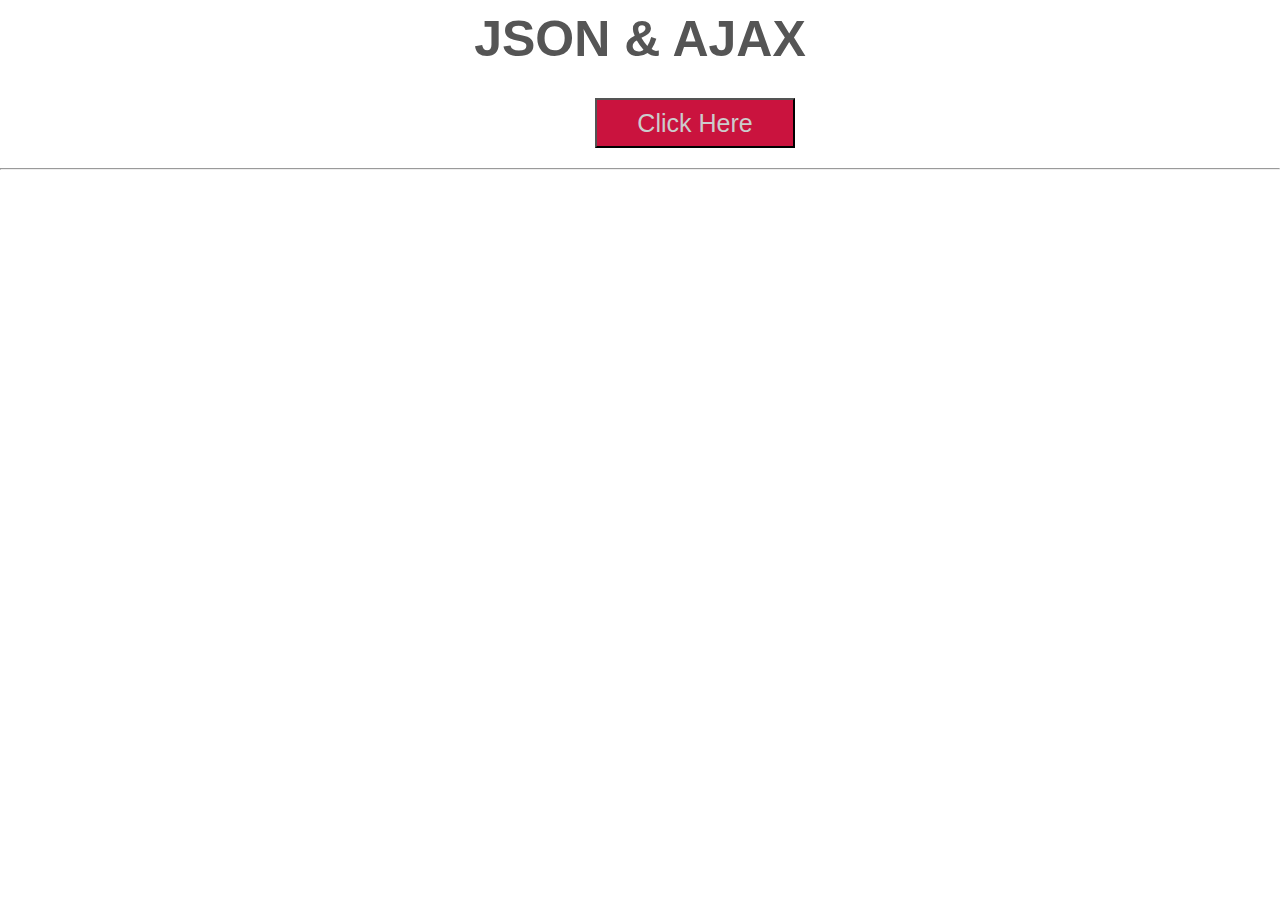
<file: Json&Ajax/index.html>
<!DOCTYPE html>
<html>
<head>
	<meta charset="utf-8">
	<title>Json&Ajax</title>
	<link rel="stylesheet" type="text/css" href="style.css">
</head>
<body>

	<div id="container">
		<header>
			<h1 id="text">JSON & AJAX</h1>
			<button id="zar" type="button">Click Here</button>
			<hr>
		</header>
		<div id="info"></div>
	</div>


<script type="text/javascript" src="main.js"></script>
</body>
</html>
</file>
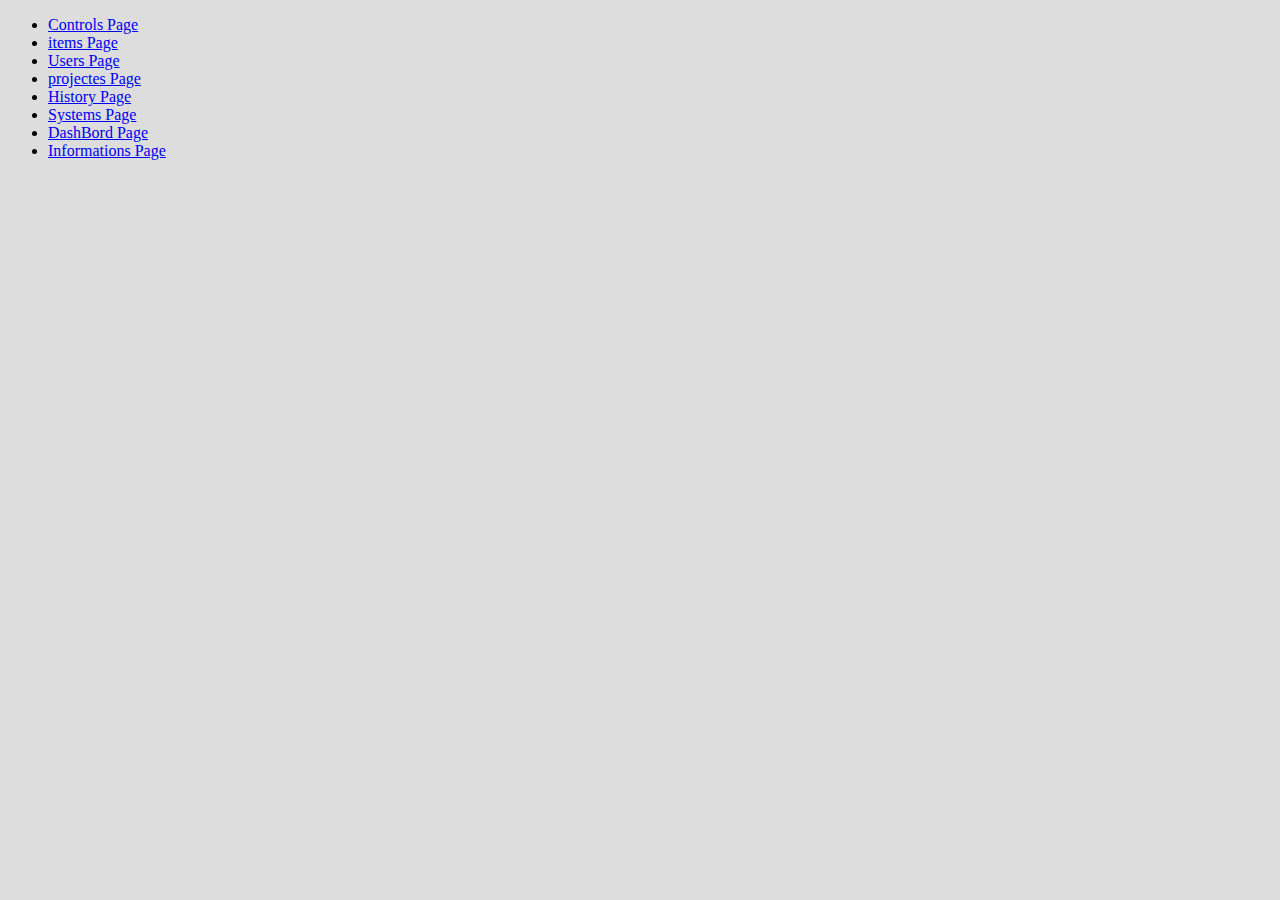
<file: jQuery/jqueryTest.html>
<!DOCTYPE html>
<html lang="en">
<head>
  <title>JQuery Tretorial</title>
<meta charset="utf-8" />
<link rel="stylesheet" href="jqueryTest.css" />
</head>
<body>
<!--
  <div id="clock">
      <span id="hour"></span>:
      <span id="minut"></span>:
      <span id="second"></span>
  </div>
  <span id="counter"></span>

  <script type="text/javascript">

    var myClock = document.getElementById('clock'),
        myHour = document.getElementById('hour'),
        myMinut = document.getElementById('minut'),
        mySecond = document.getElementById('second');

      var  hour   = "24",
           minut  = "59",
           second = 119;

           my

        myHour.innerHTML = hour;
        myMinut.innerHTML = minut;
        /*mySecond.innerHTML = sec;*/

      var  sec = 1,
           min = 60 * sec,
           hr =  3600 / min;
        console.log(hr + " : " + min + " : " + sec);


function countToSecond() {
  for (sec = 1; sec < 60; sec++){
    console.log(  sec++ );
    if (sec === 59) {
      return sec = 0;
      mySecond.innerHTML = sec;

    }
  }

}
  </script>
-->
<!--
<div class="clock">
   <div id="watch"></div>
</div>
<script type="text/javascript">

function showTime() {
  "use strict";

  var myWatch = document.getElementById('watch'),
      timeNow = new Date(),
      hours = timeNow.getHours(),
      minutes = timeNow.getMinutes(),
      seconds = timeNow.getSeconds();

      if (hours < 10) {

        hours = "0" + hours;

      }
      if (minutes < 10) {

        minutes = "0" + minutes;

      }
      if (seconds < 10) {

        seconds = "0" + seconds;

      }

  myWatch.textContent = hours + " : " + minutes + " : " + seconds;

}

window.onload = function () {
  "use strict";
setInterval(showTime, 1000);
};


</script>
-->

  <!--  First Ex. -->
  <!--
  <button>Click</button>
  <p>This is a test Paragraph</p>
  <span>This is span</span>
  -->
  <!--  2 Ex. -->
  <!--
  <button>Fade</button>
  <div>This is a test Div</div>
  <span>The Div Now Opacity 100%</span>
  -->
  <!--  3 Ex. -->
  <!--
  <div class="open">Click here to slide</div>
  <div class="box">This is Box</div>
   -->
   <!--  4 Ex. -->
   <!--
   <div class="box">
       <div class="head">This Is Head Box</div>
       <h2>This Is a h2 In Box</h2>
       <p>This Is Paragraph Of The Box This Is Paragraph Of The Box This Is Paragraph Of The Box</p>
       <div class="bottom">This Is Bottom Box</div>
   </div>
  -->
  <!--  5 Ex. -->
  <!--
  <button>Stop</button>
  <div>This Is Div</div>
  -->

  <!-- 6 Ex -->
  <!--
  <input type="text" name="fild" />
  <span>+</span>
  -->
  <!--
  <div class="custom">
    This Is Custom Div
  </div>
  <button type="button" name="button">Trigger Custom Event</button>
  -->

  <!--
<div class="custom-design">
   This Is Div For Custom Design
</div>
<a href="#">Change Custom Div Design</a>
-->

<!--
<input type="text" name="heading">
<textarea name="commenting" rows="8" cols="80"></textarea>

<select>
  <option value="#000">Black</option>
  <option value="#F00">Red</option>
  <option value="#00F">Blue</option>
  <option value="#FF0">Yellow</option>
  <option value="#080">Green</option>
</select>

<div>
  <h3></h3>
  <p></p>
</div>
-->
<!--
<section>
  <h2>Hello In Our Website Test</h2>
</section>
<div class="hidden">
  <h2>Sorry This Application Is Not Working In Mobile</h2>
</div>
-->
<!--
<div class="goUp">
  UP
</div>
-->

<!--Chack The Mouse Move In Screen-->
<!--<span></span>-->
<!--
<div class="circle"></div>
-->

<!--
<form>
  <p>Please Type "confirm" To delete  Your Account</p>
  <input type="text" name="username">
  <input type="submit">
</form>
<span></span>
-->

<!--
<button type="button" name="button">Click</button>
<span>Hello Hamam</span>
<div></div>
-->
<!--
<div class="container">

<div class="left"> <span id="left">Left</span> </div>
<div class="right"> <span id="right">Right</span> </div>

<button type="button" name="button">Move To</button>

</div>
-->

<div class="container">
  <div class="firstDivInAllTheWeb">
    <header>
      <nav>
        <div class="logoFullDiv">

        </div>
        <div class="AllLinksDiv">
          <ul>
             <li><div><i class="fa fa-controls"></i><a href="controlsSection"><span>Controls Page</sapn></a></div></li>
                      <li><div><i class=""></i><a href="itemsSection"><span>items Page</sapn></a></div></li>
                          <li><div><i class=""></i><a href="usersSection"><span>Users Page</sapn></a></div></li>
                              <li><div><i class=""></i><a href="projectesSection"><span>projectes Page</sapn></a></div></li>
                                  <li><div><i class=""></i><a href="myHisturySection"><span>History Page</sapn></a></div></li>
                                      <li><div><i class=""></i><a href="systemsSection"><span>Systems Page</sapn></a></div></li>
                                          <li><div><a href="Section"><span>DashBord Page</sapn></a></div></li>
             <li><div><i class=""></i><a href="moreInformationsSection"><span>Informations Page</sapn></a></div></li>
          </ul>
        </div>
      </nav>
    </header>
  </div>
</div>
<!--=======================================-->
<script src="jquery-3.2.0.min.js"></script>
<script src="jqueryTest.js"></script>
</body>
</html>
</file>
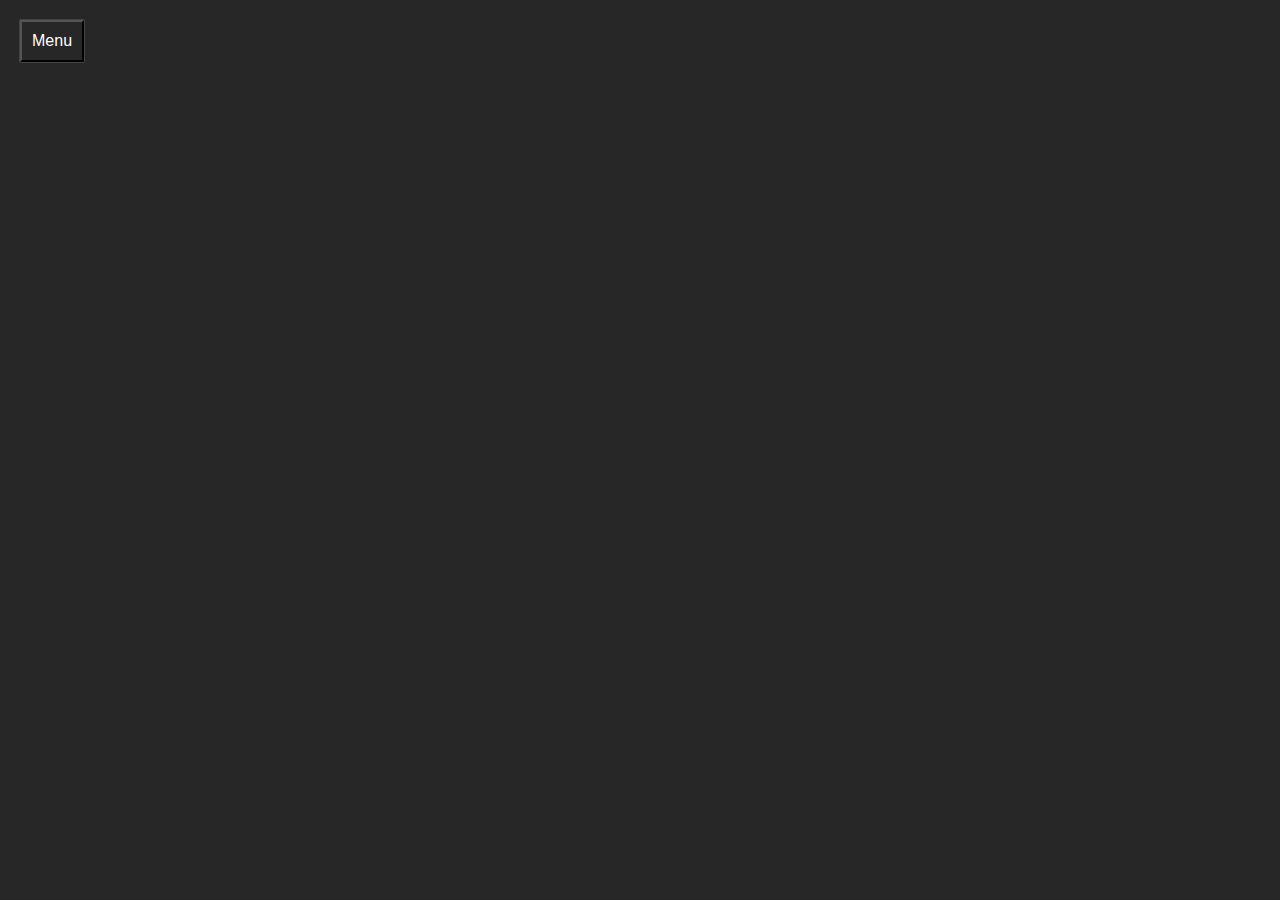
<file: JQUERYBLUGEN/dropUl.html>
<!DOCTYPE html>
<html>
<head>
	<meta charset="utf-8">
	<title>Vertical UL Drop Down</title>
	<link rel="stylesheet" href="dropUl.css">
    <link rel="stylesheet" href="css/font-awesome.min.css">
    <link rel="stylesheet" href="css/normalize.css">
</head>
<body>
<button id="menuButton">Menu</button>
<ul class="mainMenu">
	<li>HTML</li>
	<li>CSS</li>
	<li>JAVASCRIPT</li>
</ul>




<script type="text/javascript" src="js/jquery-3.2.0.min.js"></script>
<script type="text/javascript" src="dropUl.js"></script>
</body>
</html>
</file>
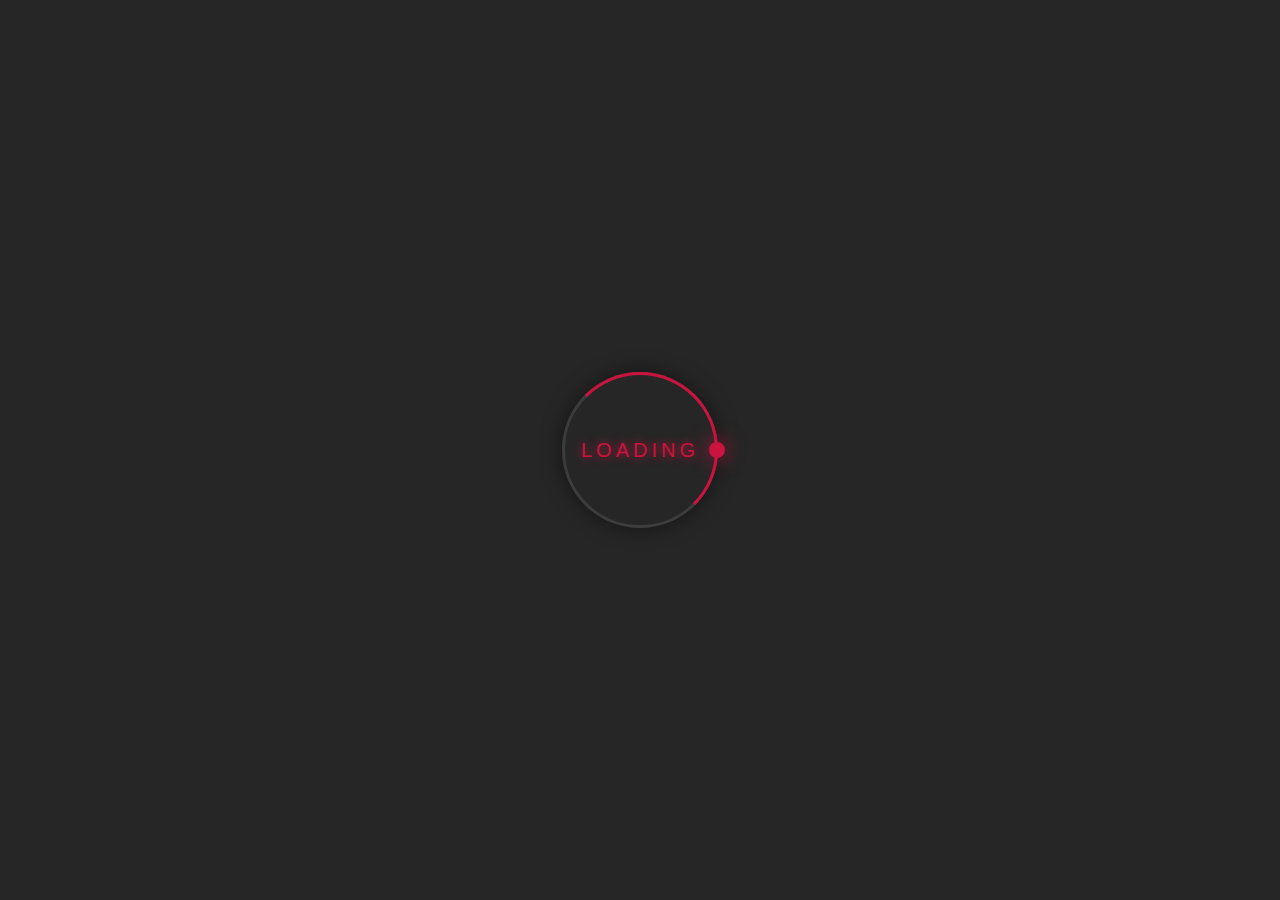
<file: JQUERYBLUGEN/loading.html>
<!DOCTYPE html>
<html>
<head>
	<meta charset="utf-8">
	<title>Loading</title>
	<link rel="stylesheet" type="text/css" href="loading.css">
</head>
<body>

<div class="ring"><!-- Start ring -->
  Loading
  <span></span>
</div><!-- Ends ring -->

</body>
</html>
</file>
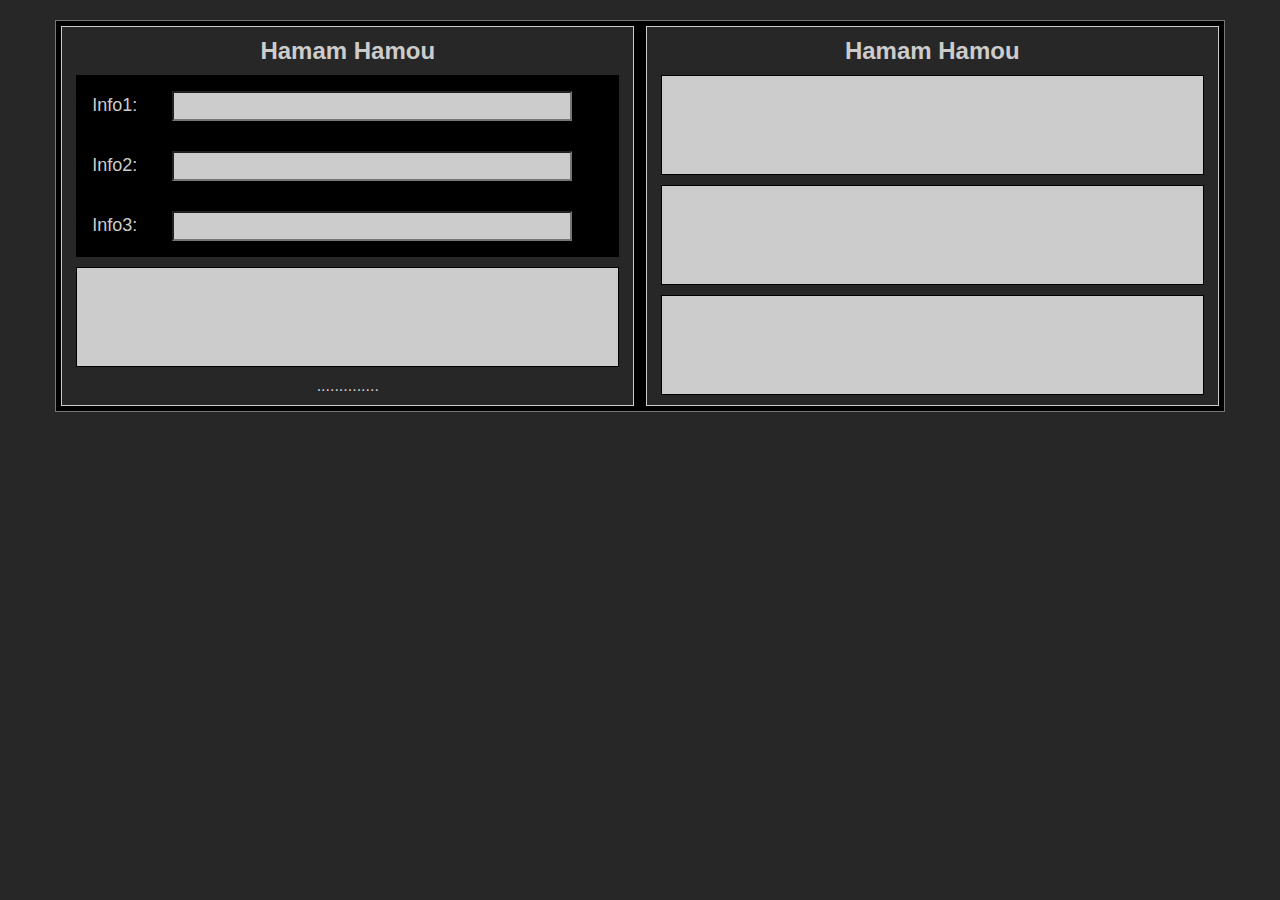
<file: JQUERYBLUGEN/programH.html>
<!DOCTYPE html>
<html lang="en">
<head>
	<meta charset="utf-8">
	<title>Program H</title>
	<style type="text/css">
		*{
			margin: 0;
			padding: 0;
			-webkit-box-sizing: border-box;
			-moz-box-sizing: border-box;
			box-sizing: border-box;
			font-family: Arial,Tahoma;
		}
		body{
			background: #272727;
		}
		.container{
			border:1px solid #777;
			margin: 20px auto;
			width: 1170px;
			overflow: hidden;
			background: #000;
		}
		.conL{
            border:1px solid #CCC;
            min-height: 200px;
            width: 49.1%; 
            margin: 5px;
            float: left;
            background: #272727;
		}
		.conL h2{
            color: #CCC;
            text-align: center;
            margin-top: 10px;
		}
		.conL form{
			border: 1px solid #000;
			width: 95%;
			margin: 10px auto;
			background: #000;
		}
		.conL form label{
            color: #CCC;
            margin: 15px;
            font-size: 18px;
		}
		.conL form input{
			width: 400px;
			height: 30px;
			margin: 15px;
			outline: none;
			background: #CCC;
			color: #333;
		}
		.conL span{
			display: block;
            color: #CCC;
            text-align: center;
            margin: 10px;

		}
		.conR{
            border:1px solid #CCC;
            min-height: 200px;
            width: 49.1%;
            margin: 5px;
            float: right;
            background: #272727;

		}
		.conR h2{
            color: #CCC;
            text-align: center;
            margin-top: 10px;
		}
		#info1{
			border: 1px solid #000;
			margin: 10px auto;
			width: 95%;
			min-height: 100px;
			background: #CCC;
		}
	</style>
	<!--+++++++++++++++++++++++++++++++++++++++-->
	<script type="text/javascript">
	

    </script>
</head>
<body>

<div class="container"><!--start main container-->
	<!--+++++++++++++++++++++++++++++++++++++++-->
	<div class="conL"><!--start left container-->
		<h2>Hamam Hamou</h2>
		<form>
			<label>Info1:</label>
			<input type="text" name="info">
			<label>Info2:</label>
			<input type="text" name="info2">
			<label>Info3:</label>
			<input type="text" name="info3">
		</form>
		<div id="info1"></div>
		<span>..............</span>
	</div><!--end left container-->
	<!--+++++++++++++++++++++++++++++++++++++++-->
	<div class="conR"><!--start right container-->
		<h2>Hamam Hamou</h2>
		<div id="info1"></div>
		<div id="info1"></div>
		<div id="info1"></div>
	</div><!--end right container-->
	<!--+++++++++++++++++++++++++++++++++++++++-->
</div><!--end main container-->


</body>
</html>
</file>
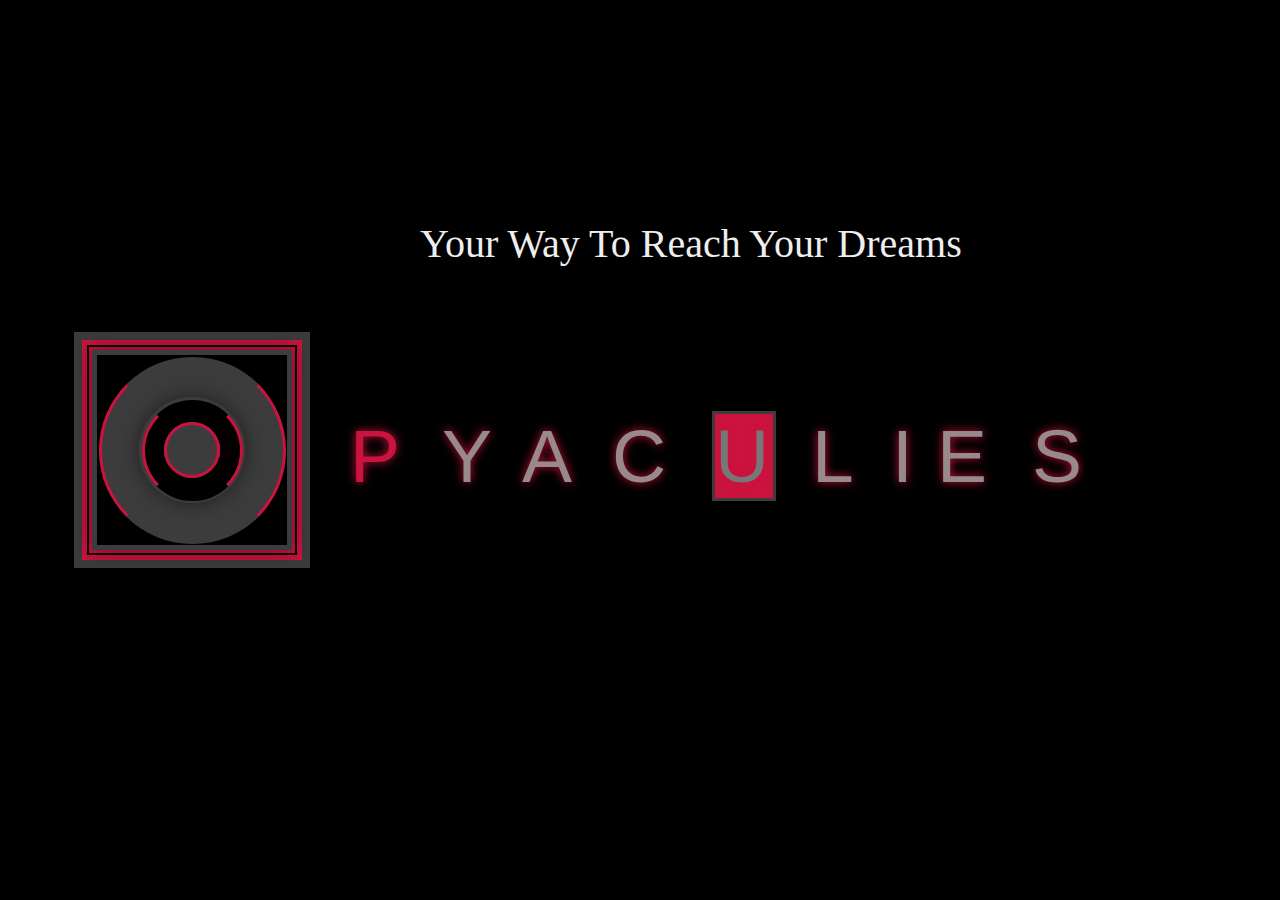
<file: JQUERYBLUGEN/PyacoliesFinaly.html>
<!DOCTYPE html>
<html>
<head>
	<meta charset="utf-8">
	<title>Pyaculies Logo Animation</title>
	<style type="text/css">
body {

	margin: 0;
	padding: 0;
	background: #000;

}

.logocontainer{
	position: absolute;
	top: 50%;
	left: 15%;
	transform: translate(-50%, -50%);
	width: 210px;
	height: 210px;
	background: transparent;
	border: 5px solid #ca133e;
	outline: 8px solid #3c3c3c;
	border-radius: 0%;
	text-align: center;
	line-height: 150px;
	font-family: sans-serif;
	font-size: 20px;
	color: #EEE;
	letter-spacing: 4px;
	text-transform: uppercase;
	text-shadow: 0 0 10px #ca133e;
	box-shadow: 0 0 20px rgba(0,0,0,.5);
	/*transform: rotate(45deg);*/

}

.logocontainer:before {
    content: "";
    position: absolute;
    top: 2px;
    left: 2px;
    width: 95%;
    height: 95%;
    border: 3px solid transparent;
    border-right: 3px solid #ca133e;
    border-left: 3px solid #ca133e;

    border-top: 3px solid #ca133e;
    border-bottom: 3px solid #ca133e;
    border-radius: 0%;
    animation: animateCircle 2s linear infinite;
}

.logocontainer .rectFram{

	position: absolute;
	top: 50%;
	left: 50%;
	transform: translate(-50%, -50%);
	width: 190px;
	height: 190px;
	background: transparent;
	border: 5px solid #3c3c3c;
	border-radius: 0%;
	text-align: center;
	line-height: 150px;
	font-family: sans-serif;
	font-size: 20px;
	color: #EEE;
	letter-spacing: 4px;
	text-transform: uppercase;
	text-shadow: 0 0 10px #ca133e;
	box-shadow: 0 0 20px rgba(0,0,0,.5);



}

.rectFram:before {
    content: "";
    position: absolute;
    top: 2px;
    left: 2px;
    width: 95%;
    height: 95%;
    border: 3px solid transparent;
    border-right: 3px solid #ca133e;
    border-left: 3px solid #ca133e;
    border-radius: 50%;
    animation: animateCircle 2s linear infinite;
        background: #3c3c3c;
}

.logoPyaculies{

	position: absolute;
	top: 50%;
	left: 50%;
	transform: translate(-50%, -50%);
	width: 100px;
	height: 100px;
	background: transparent;
	border: 3px solid #3c3c3c;
	border-radius: 50%;
	text-align: center;
	line-height: 150px;
	font-family: sans-serif;
	font-size: 20px;
	color: #EEE;
	letter-spacing: 4px;
	text-transform: uppercase;
	text-shadow: 0 0 10px #ca133e;
	box-shadow: 0 0 20px rgba(0,0,0,.5);


}

.logoPyaculies:before {
    content: "";
    position: absolute;
    top: 0px;
    left: 0px;
    width: 95%;
    height: 95%;
    border: 3px solid transparent;
    border-right: 3px solid #ca133e;
    border-left: 3px solid #ca133e;
    border-radius: 50%;
    animation: animateCircle 2s linear infinite;
        background: #000;
}

.logoPyaculies ul {

	position: relative;
    display: block;
    list-style: none;
    margin: 0;
    padding: 0;
    margin-left: 155px;
    	display: inline-block;


}

.logoPyaculies ul li{

	position: absolute;
	top: 0;
	left: 0;
	text-decoration: none;
	display: inline-block;


	
}
.logoPyaculies ul li a{
    
    color: #988a8a;
    position: relative;
    top: 0px;
    left: 0px;
    text-decoration: none;



	
}

.logoPyaculies ul li:first-of-type {
                    
                    top: -124px;
				    left: 28px;
				    background: #000;
				    font-size: 75px;
                    animation: animateText 2s linear infinite;
				    		    
              }
.logoPyaculies ul li:first-of-type a {
		            

}


              .logoPyaculies ul li:nth-of-type(2) {

                    top: -124px;
				    left: 120px;
				    font-size: 75px;
              }

              .logoPyaculies ul li:nth-of-type(3) {

                    top: -124px;
				    left: 200px;
				    font-size: 75px;
              }

              .logoPyaculies ul li:nth-of-type(4) {

                    top: -124px;
				    left: 290px;
				    font-size: 75px;
				    animation: animateText 2s linear infinite;
              }

              .logoPyaculies ul li:nth-of-type(5) {

                    top: -124px;
				    left: 390px;
				    font-size: 75px;
              }
              .logoPyaculies ul li:nth-of-type(6) {

                    top: -124px;
				    left: 490px;
				    font-size: 75px;
				    animation: animateText 2s linear infinite;
              }
              .logoPyaculies ul li:nth-of-type(7) {
                    top: -124px;
				    left: 570px;
				    font-size: 75px;
              }
              .logoPyaculies ul li:nth-of-type(8) {

                    top: -124px;
				    left: 615px;
				    font-size: 75px;

              }
              .logoPyaculies ul li:last-of-type {
                    top: -124px;
				    left: 710px;
				    font-size: 75px;
				    animation: animateS 5s linear infinite;
              }


.midel {
	background-color: #ca133e;
}

.ring {

	position: absolute;
	top: 50%;
	left: 50%;
	transform: translate(-50%, -50%);
	width: 50px;
	height: 50px;
	background: transparent;
	border: 3px solid #3c3c3c;
	border-radius: 50%;
	text-align: center;
	line-height: 150px;
	font-family: sans-serif;
	font-size: 16px;
	color: #EEE;
	letter-spacing: 4px;
	text-transform: uppercase;
	text-shadow: 0 0 10px #ca133e;
	box-shadow: 0 0 20px rgba(0,0,0,.5);

}

.ring:before {

	content: "";
	position: absolute;
	top: -3px;
	left: -3px;
	width: 100%;
	height: 100%;
	border: 3px solid transparent;
	border-top: 3px solid #ca133e;
	border-right: 3px solid #ca133e;
	border-left: 3px solid #ca133e;
	border-bottom: 3px solid #ca133e;
	border-radius: 50%;
	animation: animateCircle 2s linear infinite;
	    background: #3c3c3c;

}

span {

	display: block;
	position: absolute;
	top: calc(50% - 2px);
	left: 50%;
	width: 50%;
	height: 4px;
	background: transparent;
	transform-origin: left;
	animation: animate 2s linear infinite;

}

span:before {

    content: "";
    position: absolute;
    width: 3px;
    height: 16px;
    border-radius: 50%;
    background: #ca133e;
    top: -6px;
    right: -3px;
    box-shadow: 0 0 20px #ca133e;

}

@keyframes animateCircle {

 0% {
       
       transform: rotate(0deg);
 }
 100% {

 	   transform: rotate(360deg);
 }

}
@keyframes animate {

 0% {
       
       transform: rotate(45deg);
 }
 100% {

 	   transform: rotate(405deg);
 }

}

@keyframes animateText {

 0% {
       
       transform: rotateY(0deg);
 }
 100% {

 	   transform: rotateY(360deg);
 }

}
@keyframes animateS {

 0% {
       
       font-size: 75px;
       color: #ca133e;
       transform: rotateZ(0deg);
 }

  50% {
       
       font-size: 0px;
       color: #EEE;

 }
 100% {
       font-size: 75px;
       color: #ca133e;
 	   transform: rotateZ(360deg);
 }

}

#welcommen{

	    overflow: hidden;
    display: block;
    position: absolute;
    top: 180px;
    left: 420px;
    color: #EEE;
    font-size: 40px;
}

	</style>
</head>
<body>

	<div class="logocontainer">
    <div class="rectFram">
    <div class="logoPyaculies">
<div class="ring"><!-- Start ring -->
      <ul>
           <li><a href="#" style="color:#ca133e;">P</a></li>
           <li><a href="#">Y</a></li>
           <li><a href="#">A</a></li>
           <li><a href="#">C</a></li>
           <li><a href="#" style="background: #ca133e; border: 3px solid #3c3c3c; color: #777;">U</a></li>
           <li><a href="#">L</a></li>
           <li><a href="#">I</a></li>
           <li><a href="#">E</a></li>
           <li><a href="#">S</a></li>
      </ul>
  <span></span>
</div><!-- Ends ring -->

    </div>
    </div>
    </div>
<p id="welcommen">Your Way To Reach Your Dreams</p>


</body>
</html>
</file>
<file: Json&Ajax/style.css>
*{
	margin: 0;
	padding: 0;
}
body{

	/*background: #272727;
	color: #ca113e;*/
	font-size: 25px;
	font-family: Arial,Tahoma;
}
/*
#container{

	width: 1170px;
	min-height: 500px;
	background: #CCC;
	margin: 20px auto;

}

header{

}
*/
header h1{
	text-align: center;
	margin: 10px;
	color: #555;
}

#zar{

	background: #ca133e;
	width: 200px;
	height: 50px;
	color: #CCC;
	font-size: 25px;
	margin: 20px 595px;
	outline: none;
	cursor: pointer;

}
#zar:hover{
	color: #555;
}
#zar:active{
	background: #999;
}
.hide{
	cursor: not-allowed;
	pointer-events: none;
}
.orange{ color: orangered; }
.red{ color: red; }
.green{ color: green; }

/*

#info{

	width: 90%;
	min-height: 200px;
	background: #272727;
	margin: 50px auto;
	color: #FFF;
	font-size: 25px;
	padding: 10px;
	border: 2px solid #ca133e;
}

*/
</file>
<file: JQUERYBLUGEN/dropUl.css>
*{
	margin: 0;
	padding: 0;
	-webkit-box-sizing: border-box;
	-moz-box-sizing: border-box;
	box-sizing: border-box;
}

body{
	background: #272727;
	font-family: Arial,Tahoma;
}
/*
button{

	padding: 10px;
	margin: 20px;
	background: transparent;
	color: #FFF000;
	border: 2px solid #FFF000;
}

ul{

	list-style: none;
	border: 1px solid #FFF000;
	width: 400px;
	margin-left: -400px;
	padding: 10px;
}

li{

	display: inline;
	font-size: 1.5em;
	border: 1px solid #FFF;
	margin-bottom: 10px;
	padding: 10px;
	display:none;
	cursor: pointer;

}

li:hover {
        
		width: 600px;
		
}

*/


#menuButton{

	margin: 20px;
	outline: none;
	padding: 10px;
	background: transparent;
	color: #FFF;
	box-shadow: 0px 0px 1px 0px #CCC;
    cursor: pointer;
}
.mainMenu{
    
    width: 300px;
	margin: 20px;
	list-style: none;
	margin-left: -420px;

}

.mainMenu li {

	color: #FFF;
	border: 2px solid #FFF;
	margin-bottom: 20px;
	padding: 10px;
	cursor: pointer;

}
</file>
<file: JQUERYBLUGEN/loading.css>
body {

	margin: 0;
	padding: 0;
	background: #262626;

}
.ring {

	position: absolute;
	top: 50%;
	left: 50%;
	transform: translate(-50%, -50%);
	width: 150px;
	height: 150px;
	background: transparent;
	border: 3px solid #3c3c3c;
	border-radius: 50%;
	text-align: center;
	line-height: 150px;
	font-family: sans-serif;
	font-size: 20px;
	color: #ca133e;
	letter-spacing: 4px;
	text-transform: uppercase;
	text-shadow: 0 0 10px #ca133e;
	box-shadow: 0 0 20px rgba(0,0,0,.5);

}

.ring:before {

	content: "";
	position: absolute;
	top: -3px;
	left: -3px;
	width: 100%;
	height: 100%;
	border: 3px solid transparent;
	border-top: 3px solid #ca133e;
	border-right: 3px solid #ca133e;
	border-radius: 50%;
	animation: animateCircle 2s linear infinite;

}

span {

	display: block;
	position: absolute;
	top: calc(50% - 2px);
	left: 50%;
	width: 50%;
	height: 4px;
	background: transparent;
	transform-origin: left;
	animation: animate 2s linear infinite;

}

span:before {

    content: "";
    position: absolute;
    width: 16px;
    height: 16px;
    border-radius: 50%;
    background: #ca133e;
    top: -6px;
    right: -10px;
    box-shadow: 0 0 20px #ca133e;

}

@keyframes animateCircle {

 0% {
       
       transform: rotate(0deg);
 }
 100% {

 	   transform: rotate(360deg);
 }

}
@keyframes animate {

 0% {
       
       transform: rotate(45deg);
 }
 100% {

 	   transform: rotate(405deg);
 }

}
</file>
<file: jQuery/jqueryTest.css>
body{
  background: #DDD;
}
/* First Ex */
/*
span {
  display: none;
}
*/
/* 2 Ex */
/*
button {
 margin: 10px;
}
div{
  margin: 10px;
  background: #EEE;
  border: 1px solid #CCC;
  padding: 10px;

}
span {
  display: none;
}
*/
/* 2,3 Ex */
/*
div{
  margin: 10px;
  background: #EEE;
  border: 1px solid #CCC;
  padding: 10px;

}
.box {
  display: none;
}
*/
/* 4 Ex Animate */
/*
.box{
  width: 300px;
  height: 300px;
  margin: 50px auto;
  background: #EEE;
  border: 1px solid #CCC;
  padding: 20px;
  font-family: Arial,Tahoma;
  position: relative;
  top: -400px;
}
.head {

  text-align: center;
  background: #999;
  padding: 10px;
  color: #333;
  font-size: 20px;
  display: none;
}
h2{
  color: #333;
  text-align: center;
  opacity: 1;
}
p{
  text-align: center;
  border: 1px solid #CCC;
  padding: 20px;
  display: none;

}
.bottom {

  text-align: center;
  background: #999;
  padding: 10px;
  color: #333;
  font-size: 20px;
  display: none;
}
*/
/* 5 Ex */
/*
div{
  width: 300px;
  margin: 50px auto;
  background: #000;
  border: 2px solid #999;
  padding: 20px;
  text-align: center;
  color: #FFF;
  font-size: 20px;
  font-family: Arial,Tahoma;
  position: relative;

}
button {
  width: 100px;
  height: 50px;
  background: #000;
  color: #ca133e;
  border: 2px solid #ca133e;
  font-size: 20px;
}
*/

/*
.custom-design{
  background-color: #EEE;
  width: 300px;
  padding: 10px;
  margin: 20px auto;
}
*/
/*
input{
  width: 550px;
  height: 30px;

}

input, textarea, div {
  display: block;
  margin: 20px;
  padding: 20px;
}

div{
  width: 550px;
  height: 300px;
  background: #CCC;
  word-break: break-all;
}
*/
/*
*{
  margin: 0;
  padding: 0;
}
section {
  width: 100%;
  height: 100%;
  background: #F00;
}
h2{
  color: #FFF;
  text-align: center;
  font-family: Arial,Tahoma;
  font-size: 40px;
}
div {
  width: 100%;
  height: 100%;
  position: absolute;
  top: 0;
  left: 0;
  z-index: 9999;
  color: #FFF;
  background: #000;
}
div.hidden{
  display: none;
}
*/
/*
.goUp {
  width: 20px;
  height: 20px;
  background: #ca133e;
  color: #FFF;
  padding: 15px;
  border-radius: 50%;
  position: absolute;
  bottom: 20px;
  right: 20px;
  font-family: Arial,Tahoma;
  display: none;
}
*/
/*
.circle {
  width: 30px;
  height: 30px;
  border-radius: 50%;
  border: 1px solid #000;
  background: #ca133e;
  display: none;
}
*/
/*
.clock{
  margin: 20px auto;
  background: #272727;
  border: 1px solid #FFF000;

  padding: 30px;

}
#watch {
  color: #FFF000;
  text-align: center;
  font-size: 40px;
  font-family: Arial,Tahoma;
}*/

/*
*{
-webkit-box-sizing: border-box;
-moz-box-sizing: border-box;
box-sizing: border-box;
}

body{
  background: #272727;

}
.container {
  width: 90%;
  height: 1000px;
  border: 1px solid #ca133e;
  margin: 20px auto;
  background: #CCC;
  overflow: hidden;

}
.left {

     width: 50%;
     height: 200px;
     background: #F00;
     padding: 90px;
     float: left;
}
.right {
  width: 50%;
  height: 200px;
  background: #00F;
  padding: 90px;
  float: left;
}

span {
  text-align: center;
  border: 1px solid #000;
  padding: 20px;
  background: #CCC;

}
button{
  overflow: hidden;
  background: #080;
  color: #FFF;
  width: 100px;
  height: 50px;
  font-size: 20px;
  font-family: Arial,Tahoma;
  margin: 50px 250px auto;

}
*/
</file>
